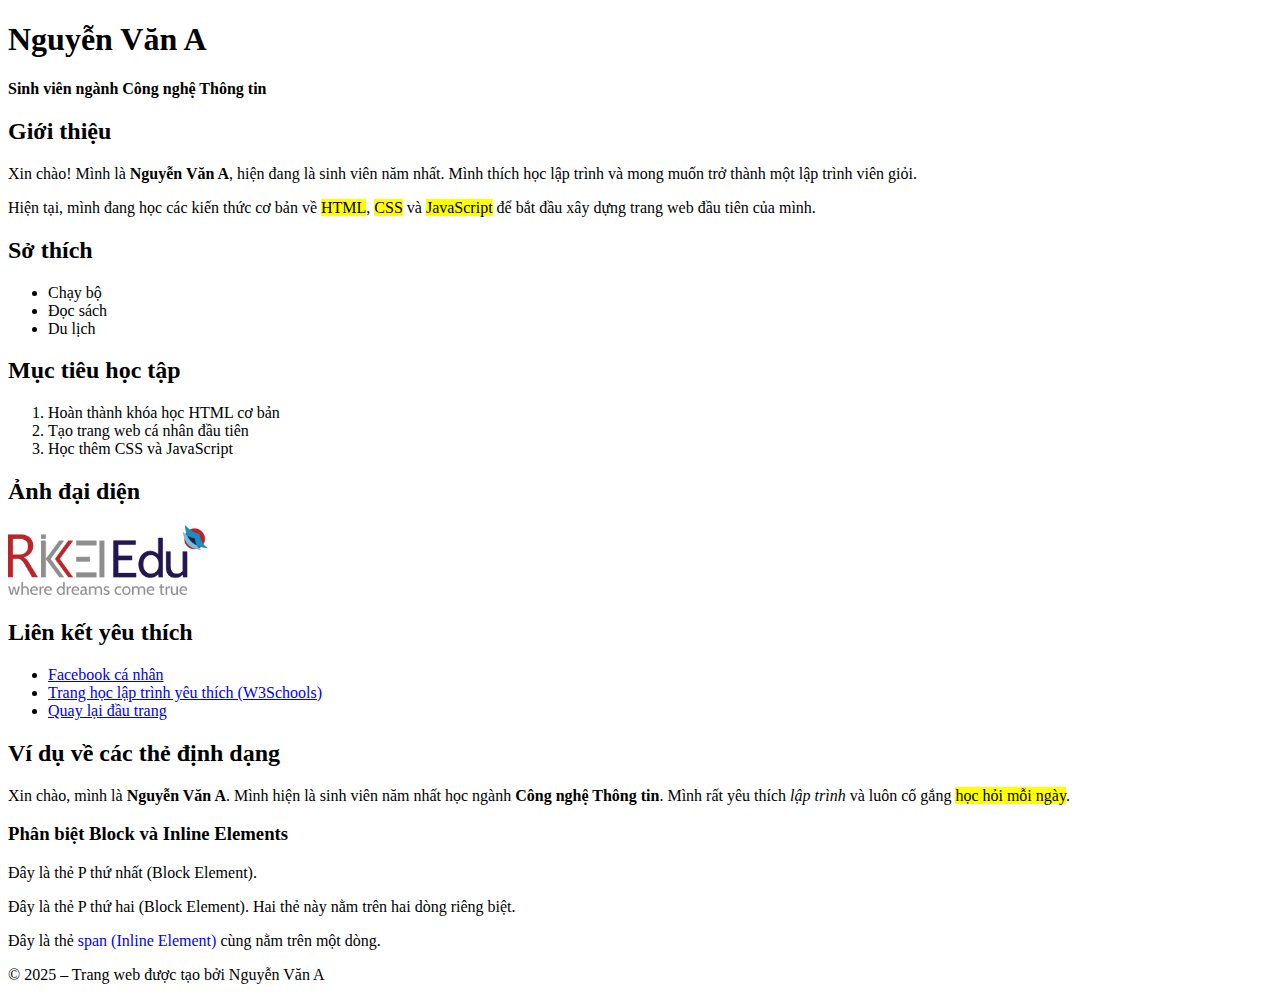
<file: Session01/index.html>
<!DOCTYPE html>
<html lang="en">
  <head>
    <meta charset="UTF-8" />
    <meta name="viewport" content="width=device-width, initial-scale=1.0" />
    <title>Trang cá nhân - Nguyễn Văn A</title>
  </head>
  <body>
    <!-- Header -->
    <header>
      <h1>Nguyễn Văn A</h1>
      <p><strong>Sinh viên ngành Công nghệ Thông tin</strong></p>
    </header>

    <!-- Nội dung chính -->
    <main>
      <!-- Giới thiệu -->
      <section>
        <h2>Giới thiệu</h2>
        <p>
          Xin chào! Mình là <strong>Nguyễn Văn A</strong>, hiện đang là sinh
          viên năm nhất. Mình thích học lập trình và mong muốn trở thành một lập
          trình viên giỏi.
        </p>
        <p>
          Hiện tại, mình đang học các kiến thức cơ bản về
          <mark>HTML</mark>, <mark>CSS</mark> và <mark>JavaScript</mark>
          để bắt đầu xây dựng trang web đầu tiên của mình.
        </p>
      </section>

      <!-- Sở thích -->
      <section>
        <h2>Sở thích</h2>
        <ul>
          <li>Chạy bộ</li>
          <li>Đọc sách</li>
          <li>Du lịch</li>
        </ul>
      </section>

      <!-- Mục tiêu học tập -->
      <section>
        <h2>Mục tiêu học tập</h2>
        <ol>
          <li>Hoàn thành khóa học HTML cơ bản</li>
          <li>Tạo trang web cá nhân đầu tiên</li>
          <li>Học thêm CSS và JavaScript</li>
        </ol>
      </section>

      <!-- Ảnh đại diện -->
      <section>
        <h2>Ảnh đại diện</h2>
        <img
          src="./assets/Logo.png"
          alt="Ảnh đại diện của Nguyễn Văn A"
          width="200" />
      </section>

      <!-- Liên kết yêu thích -->
      <section>
        <h2>Liên kết yêu thích</h2>
        <ul>
          <li>
            <a href="https://www.facebook.com" target="_blank">
              Facebook cá nhân
            </a>
          </li>
          <li>
            <a href="https://www.w3schools.com" target="_blank">
              Trang học lập trình yêu thích (W3Schools)
            </a>
          </li>
          <li>
            <a href="#top">Quay lại đầu trang</a>
          </li>
        </ul>
      </section>

      <!-- Ví dụ Block & Inline -->
      <article>
        <h2>Ví dụ về các thẻ định dạng</h2>

        <p>
          Xin chào, mình là <strong>Nguyễn Văn A</strong>. Mình hiện là sinh
          viên năm nhất học ngành <strong>Công nghệ Thông tin</strong>. Mình rất
          yêu thích <em>lập trình</em> và luôn cố gắng
          <mark>học hỏi mỗi ngày</mark>.
        </p>

        <h3>Phân biệt Block và Inline Elements</h3>

        <p>Đây là thẻ P thứ nhất (Block Element).</p>
        <p>
          Đây là thẻ P thứ hai (Block Element). Hai thẻ này nằm trên hai dòng
          riêng biệt.
        </p>

        <p>
          Đây là thẻ <span style="color: blue">span (Inline Element)</span>
          cùng nằm trên một dòng.
        </p>
      </article>
    </main>

    <!-- Footer -->
    <footer>
      <p>&copy; 2025 – Trang web được tạo bởi Nguyễn Văn A</p>
    </footer>
  </body>
</html>
</file>
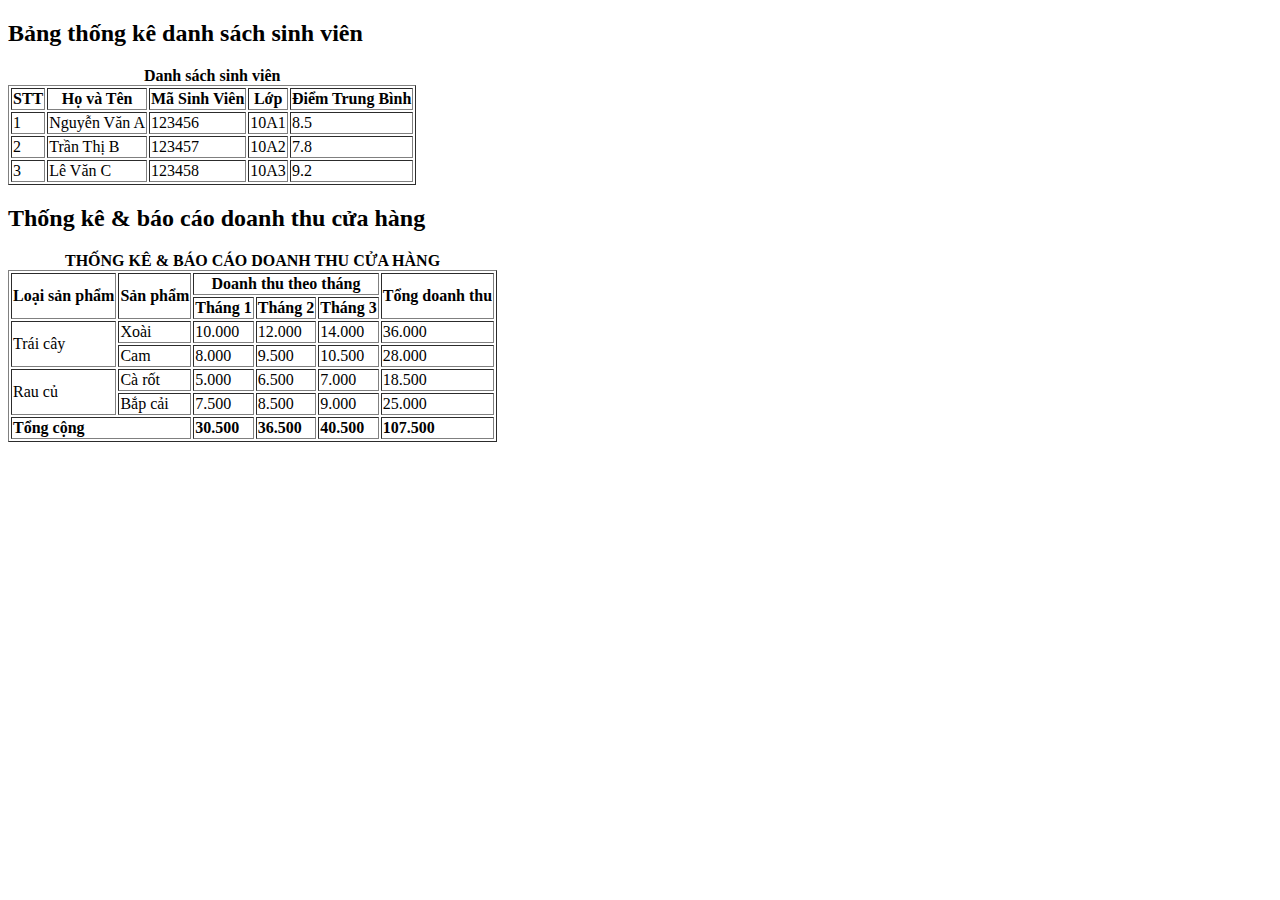
<file: Session02/index.html>
<!DOCTYPE html>
<html lang="en">
  <head>
    <meta charset="UTF-8" />
    <meta name="viewport" content="width=device-width, initial-scale=1.0" />
    <title>Document</title>
  </head>
  <body>
    <section>
      <h2>Bảng thống kê danh sách sinh viên</h2>

      <table border="1">
        <caption>
          <strong>Danh sách sinh viên</strong>
        </caption>

        <thead>
          <tr>
            <th>STT</th>
            <th>Họ và Tên</th>
            <th>Mã Sinh Viên</th>
            <th>Lớp</th>
            <th>Điểm Trung Bình</th>
          </tr>
        </thead>

        <tbody>
          <tr>
            <td>1</td>
            <td>Nguyễn Văn A</td>
            <td>123456</td>
            <td>10A1</td>
            <td>8.5</td>
          </tr>
          <tr>
            <td>2</td>
            <td>Trần Thị B</td>
            <td>123457</td>
            <td>10A2</td>
            <td>7.8</td>
          </tr>
          <tr>
            <td>3</td>
            <td>Lê Văn C</td>
            <td>123458</td>
            <td>10A3</td>
            <td>9.2</td>
          </tr>
        </tbody>
      </table>
    </section>
    <section>
      <h2>Thống kê & báo cáo doanh thu cửa hàng</h2>

      <table border="1">
        <caption>
          <strong>THỐNG KÊ & BÁO CÁO DOANH THU CỬA HÀNG</strong>
        </caption>

        <thead>
          <tr>
            <th rowspan="2">Loại sản phẩm</th>
            <th rowspan="2">Sản phẩm</th>
            <th colspan="3">Doanh thu theo tháng</th>
            <th rowspan="2">Tổng doanh thu</th>
          </tr>
          <tr>
            <th>Tháng 1</th>
            <th>Tháng 2</th>
            <th>Tháng 3</th>
          </tr>
        </thead>

        <tbody>
          <tr>
            <td rowspan="2">Trái cây</td>
            <td>Xoài</td>
            <td>10.000</td>
            <td>12.000</td>
            <td>14.000</td>
            <td>36.000</td>
          </tr>
          <tr>
            <td>Cam</td>
            <td>8.000</td>
            <td>9.500</td>
            <td>10.500</td>
            <td>28.000</td>
          </tr>

          <tr>
            <td rowspan="2">Rau củ</td>
            <td>Cà rốt</td>
            <td>5.000</td>
            <td>6.500</td>
            <td>7.000</td>
            <td>18.500</td>
          </tr>
          <tr>
            <td>Bắp cải</td>
            <td>7.500</td>
            <td>8.500</td>
            <td>9.000</td>
            <td>25.000</td>
          </tr>
        </tbody>

        <tfoot>
          <tfoot>
            <tr>
              <th colspan="2" style="text-align: left">Tổng cộng</th>
              <th style="text-align: left">30.500</th>
              <th style="text-align: left">36.500</th>
              <th style="text-align: left">40.500</th>
              <th style="text-align: left">107.500</th>
            </tr>
          </tfoot>
        </tfoot>
      </table>
    </section>
  </body>
</html>
</file>
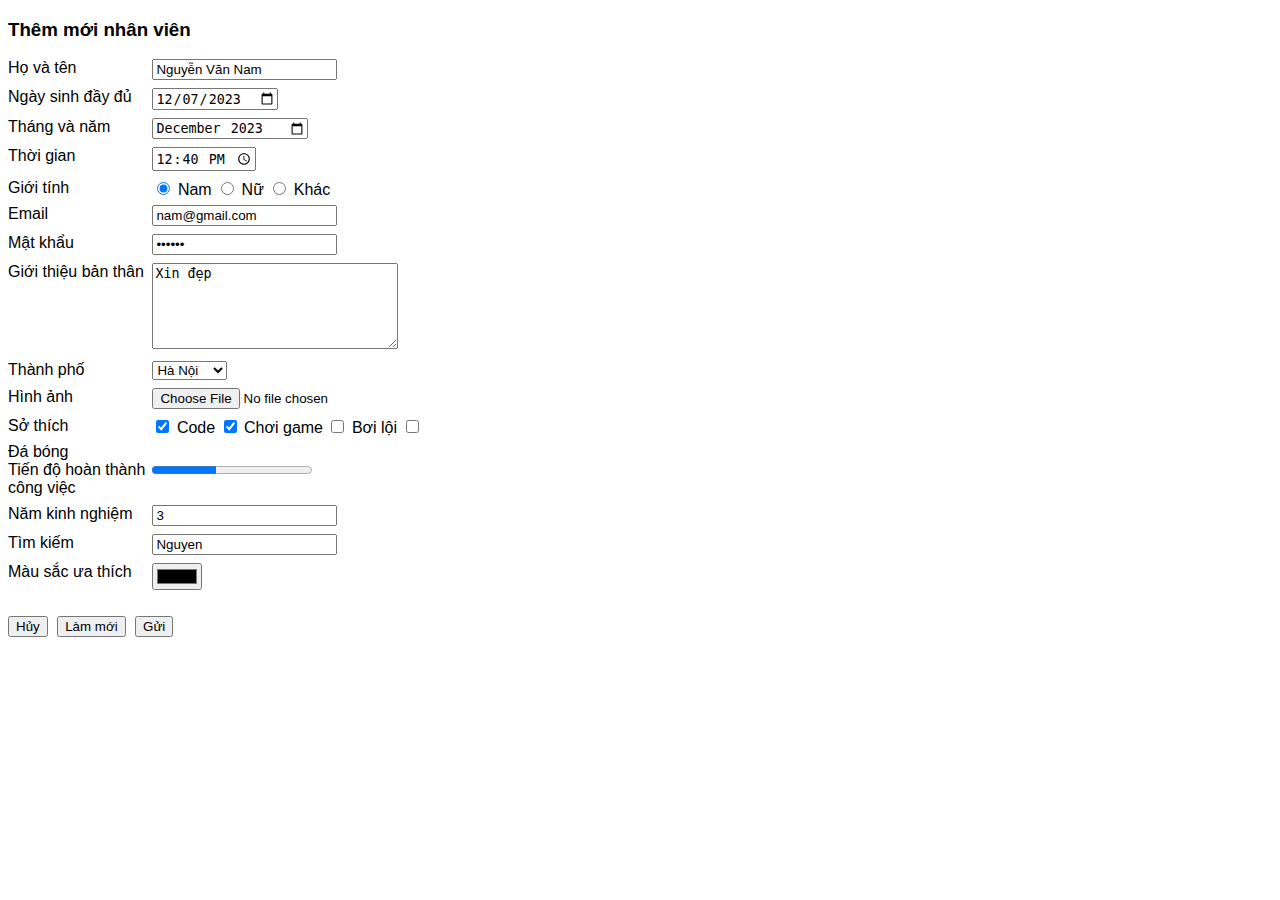
<file: Session03/index.html>
<!DOCTYPE html>
<html lang="en">
  <head>
    <meta charset="UTF-8" />
    <meta name="viewport" content="width=device-width, initial-scale=1.0" />
    <title>HTML FORM</title>
    <style>
      body {
        font-family: Arial, sans-serif;
      }
      form {
        width: 420px;
      }
      label {
        display: inline-block;
        width: 140px;
        vertical-align: top;
        margin-bottom: 8px;
      }
      input,
      select,
      textarea {
        margin-bottom: 8px;
      }
      textarea {
        width: 240px;
        height: 80px;
      }
      .actions button {
        margin-right: 5px;
      }
    </style>
  </head>
  <body>
    <h3>Thêm mới nhân viên</h3>

    <form>
      <label>Họ và tên</label>
      <input type="text" value="Nguyễn Văn Nam" /><br />

      <label>Ngày sinh đầy đủ</label>
      <input type="date" value="2023-12-07" /><br />

      <label>Tháng và năm</label>
      <input type="month" value="2023-12" /><br />

      <label>Thời gian</label>
      <input type="time" value="12:40" /><br />

      <label>Giới tính</label>
      <input type="radio" name="gender" checked /> Nam
      <input type="radio" name="gender" /> Nữ
      <input type="radio" name="gender" /> Khác
      <br />

      <label>Email</label>
      <input type="email" value="nam@gmail.com" /><br />

      <label>Mật khẩu</label>
      <input type="password" value="123456" /><br />

      <label>Giới thiệu bản thân</label>
      <textarea>Xin đẹp</textarea><br />

      <label>Thành phố</label>
      <select>
        <option>Hà Nội</option>
        <option>TP.HCM</option>
        <option>Đà Nẵng</option></select
      ><br />

      <label>Hình ảnh</label>
      <input type="file" /><br />

      <label>Sở thích</label>
      <input type="checkbox" checked /> Code
      <input type="checkbox" checked /> Chơi game <input type="checkbox" /> Bơi
      lội <input type="checkbox" /> Đá bóng
      <br />

      <label>Tiến độ hoàn thành công việc</label>
      <progress value="40" max="100"></progress><br />

      <label>Năm kinh nghiệm</label>
      <input type="number" value="3" /><br />

      <label>Tìm kiếm</label>
      <input type="search" value="Nguyen" /><br />

      <label>Màu sắc ưa thích</label>
      <input type="color" /><br /><br />

      <div class="actions">
        <button type="reset">Hủy</button>
        <button type="reset">Làm mới</button>
        <button type="submit">Gửi</button>
      </div>
    </form>
  </body>
</html>
</file>
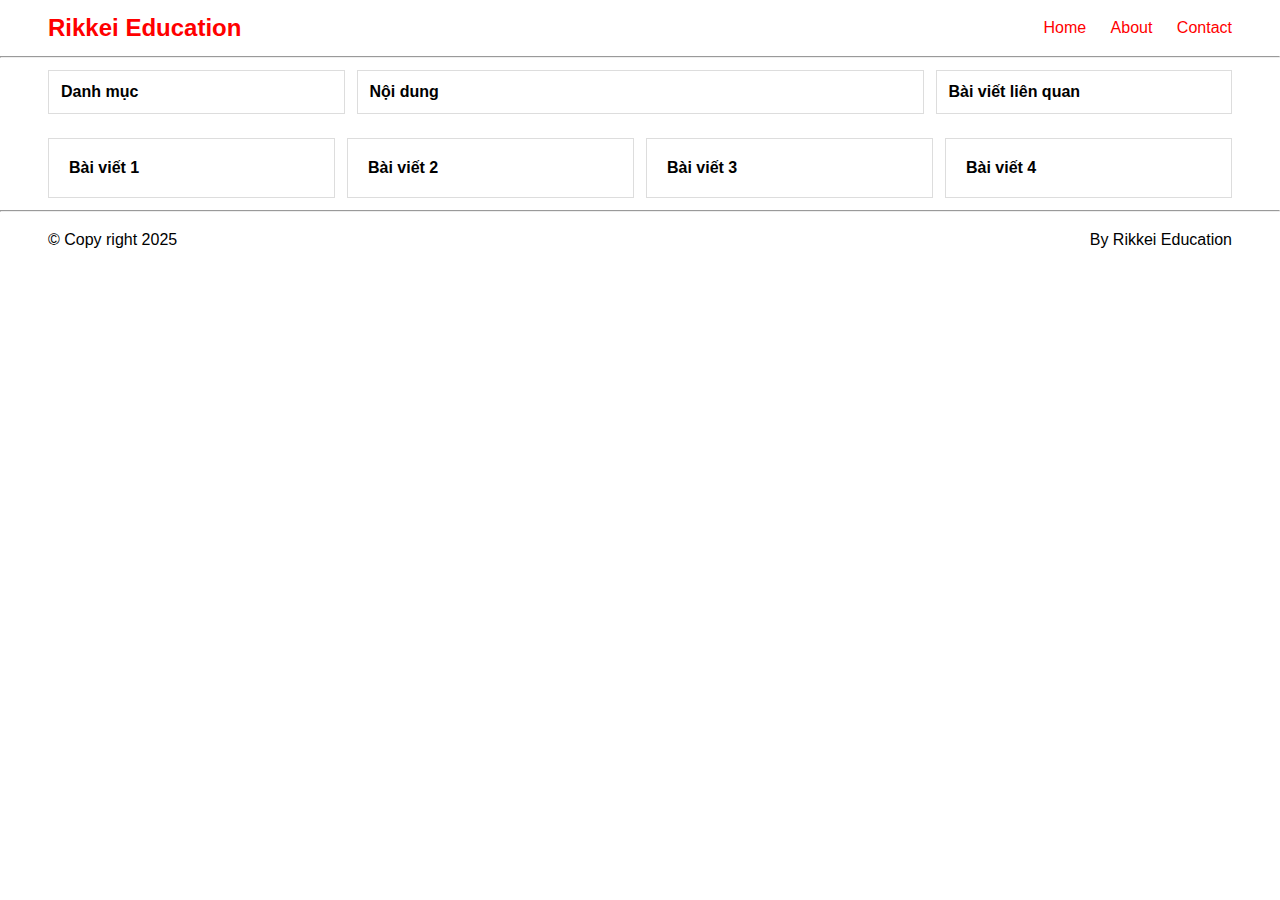
<file: Session12/index.html>
<!DOCTYPE html>
<html lang="en">
  <head>
    <meta charset="UTF-8" />
    <meta name="viewport" content="width=device-width, initial-scale=1.0" />
    <link rel="stylesheet" href="./style.css" />
    <title>Rikkei Education</title>
  </head>
  <body>
    <!-- HEADER -->
    <header class="header">
      <div class="logo">Rikkei Education</div>
      <nav class="nav">
        <a href="#">Home</a>
        <a href="#">About</a>
        <a href="#">Contact</a>
      </nav>
      <div class="menu-icon">☰</div>
    </header>
    <hr />
    <!-- MAIN -->
    <main class="main">
      <aside class="sidebar left">Danh mục</aside>

      <section class="content">Nội dung</section>

      <aside class="sidebar right">Bài viết liên quan</aside>
    </main>

    <!-- LIST POST -->
    <section class="posts">
      <div class="post">Bài viết 1</div>
      <div class="post">Bài viết 2</div>
      <div class="post">Bài viết 3</div>
      <div class="post">Bài viết 4</div>
    </section>
    <hr />
    <!-- FOOTER -->
    <footer class="footer">
      <div class="footer-left">© Copy right 2025</div>
      <div class="footer-right">By Rikkei Education</div>
    </footer>
  </body>
</html>
</file>
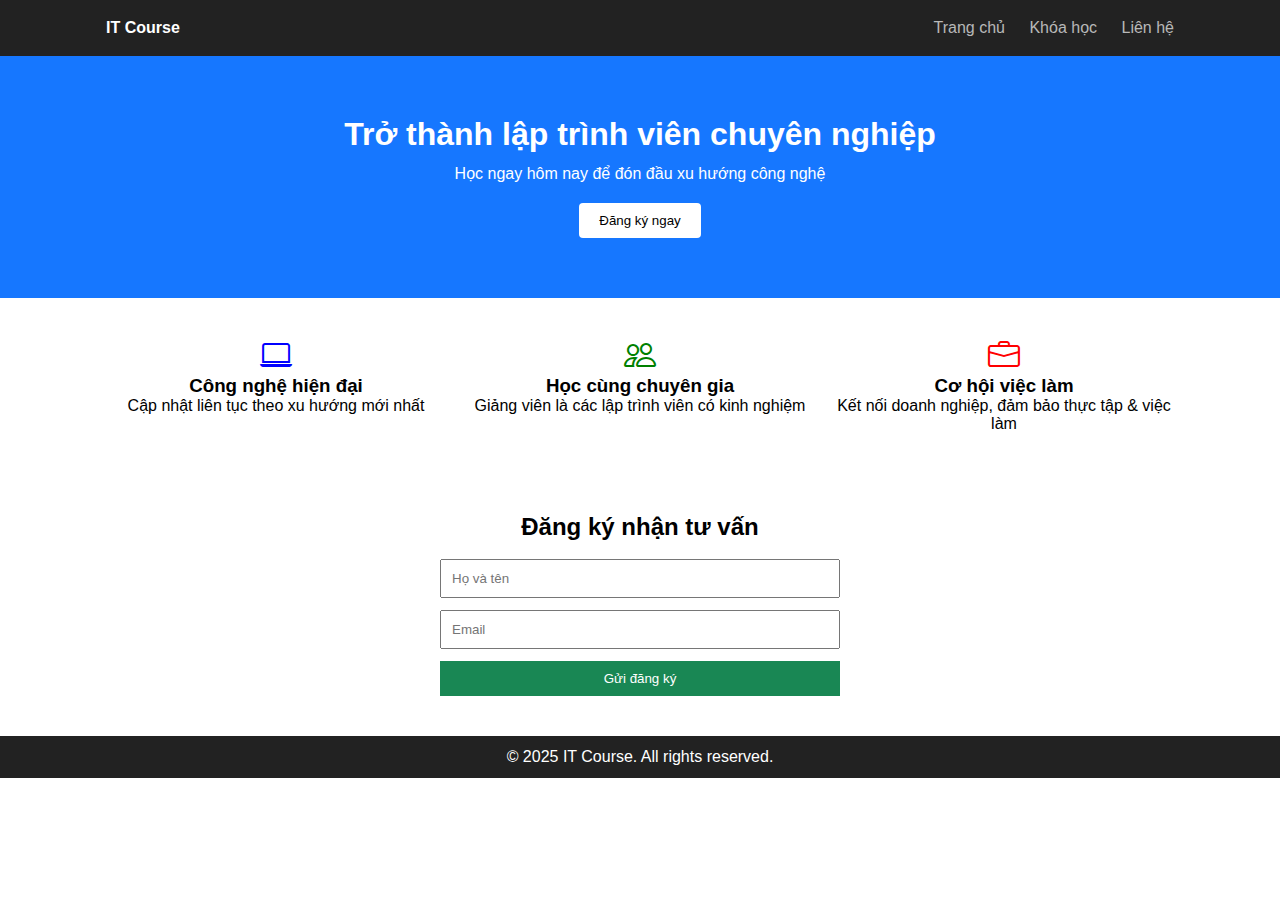
<file: Session13/index.html>
<!DOCTYPE html>
<html lang="en">
  <head>
    <meta charset="UTF-8" />
    <meta name="viewport" content="width=device-width, initial-scale=1.0" />
    <link
      rel="stylesheet"
      href="https://cdn.jsdelivr.net/npm/bootstrap-icons@1.11.1/font/bootstrap-icons.css" />
    <link rel="stylesheet" href="./style.css" />
    <title>IT Course</title>
  </head>
  <body>
    <header class="header">
      <div class="container header-inner">
        <div class="logo">IT Course</div>
        <nav class="nav">
          <a href="#">Trang chủ</a>
          <a href="#">Khóa học</a>
          <a href="#">Liên hệ</a>
        </nav>
        <div class="menu-toggle">☰</div>
      </div>
    </header>

    <!-- HERO -->
    <section class="hero">
      <h1>Trở thành lập trình viên chuyên nghiệp</h1>
      <p>Học ngay hôm nay để đón đầu xu hướng công nghệ</p>
      <button class="btn-primary">Đăng ký ngay</button>
    </section>

    <!-- FEATURES -->
    <section class="features container">
      <div class="feature">
        <i class="bi bi-laptop fs-1 text-primary"></i>

        <h3>Công nghệ hiện đại</h3>
        <p>Cập nhật liên tục theo xu hướng mới nhất</p>
      </div>
      <div class="feature">
        <i class="bi bi-people fs-1 text-success"></i>
        <h3>Học cùng chuyên gia</h3>
        <p>Giảng viên là các lập trình viên có kinh nghiệm</p>
      </div>
      <div class="feature">
        <i class="bi bi-briefcase fs-1 text-danger"></i>
        <h3>Cơ hội việc làm</h3>
        <p>Kết nối doanh nghiệp, đảm bảo thực tập & việc làm</p>
      </div>
    </section>

    <!-- FORM -->
    <section class="register">
      <h2>Đăng ký nhận tư vấn</h2>
      <br />
      <form class="register-form">
        <input type="text" placeholder="Họ và tên" />
        <input type="email" placeholder="Email" />
        <button type="submit" class="btn-success">Gửi đăng ký</button>
      </form>
    </section>

    <!-- FOOTER -->
    <footer class="footer">© 2025 IT Course. All rights reserved.</footer>
  </body>
</html>
</file>
<file: Session13/style.css>
* {
    margin: 0;
    padding: 0;
    box-sizing: border-box;
    font-family: Arial, sans-serif;
}

.container {
    max-width: 1100px;
    margin: auto;
    padding: 0 16px;
}

/* HEADER */
.header {
    background: #222;
    color: #fff;
}

.header-inner {
    display: flex;
    justify-content: space-between;
    align-items: center;
    height: 56px;
}

.logo {
    font-weight: bold;
}

.nav a {
    color: #ffffffaf;
    margin-left: 20px;
    text-decoration: none;
}

.menu-toggle {
    display: none;
    font-size: 22px;
    cursor: pointer;
}

/* HERO */
.hero {
    background: #1677ff;
    color: #fff;
    text-align: center;
    padding: 60px 16px;
}

.hero h1 {
    font-size: 32px;
    margin-bottom: 12px;
}

.hero p {
    margin-bottom: 20px;
}

.btn-primary {
    background: #fff;
    border: none;
    padding: 10px 20px;
    border-radius: 4px;
    cursor: pointer;
}

/* FEATURES */
.features {
    display: grid;
    grid-template-columns: repeat(3, 1fr);
    gap: 24px;
    margin: 40px auto;
    text-align: center;
}

i {
    font-size: 32px;
    margin-bottom: 8px;
}

.feature:nth-child(1) i {
  color: blue;
}

.feature:nth-child(2) i {
  color: green;
}

.feature:nth-child(3) i {
  color: red;
}

/* REGISTER */
.register {
    text-align: center;
    padding: 40px 16px;
}

.register-form {
    max-width: 400px;
    margin: auto;
}

.register-form input {
    width: 100%;
    padding: 10px;
    margin-bottom: 12px;
}

.btn-success {
    width: 100%;
    padding: 10px;
    background: #198754;
    color: #fff;
    border: none;
    cursor: pointer;
}

/* FOOTER */
.footer {
    background: #222;
    color: #fff;
    text-align: center;
    padding: 12px;
}

/* RESPONSIVE */
@media (max-width: 768px) {
    .features {
        grid-template-columns: 1fr;
    }

    .nav {
        position: absolute;
        top: 56px;
        right: 0;
        background: #222;
        width: 100%;
        display: none;
        flex-direction: column;
        text-align: center;
    }

    .nav a {
        padding: 12px 0;
        border-top: 1px solid #333;
    }

    .nav.active {
        display: flex;
    }

    .menu-toggle {
        display: block;
    }
}
</file>
<file: Session12/style.css>
/* RESET */
* {
    margin: 0;
    padding: 0;
    box-sizing: border-box;
    font-family: Arial, sans-serif;
}

/* ===== HEADER ===== */
.header {
    height: 56px;
    padding: 0 48px;
    display: flex;
    align-items: center;
    justify-content: space-between;
}

.logo {
    color: red;
    font-size: 24px;
    font-weight: bold;
}

.nav a {
    color: red;
    text-decoration: none;
    margin-left: 20px;
}

.menu-icon {
    display: none;
    font-size: 24px;
}

/* ===== MAIN ===== */
.main {
    display: flex;
    padding: 12px 48px;
    gap: 12px;
    font-weight: bold;  
}

.sidebar {
    flex: 1;
    border: 1px solid #ddd;
    padding: 12px;
}

.content {
    flex: 2;
    border: 1px solid #ddd;
    padding: 12px;
}

/* ===== POSTS ===== */
.posts {
    display: flex;
    gap: 12px;
    padding: 12px 48px;
    font-weight: bold;
}

.post {
    flex: 1;
    border: 1px solid #ddd;
    padding: 20px;
}

/* ===== FOOTER ===== */
.footer {
    height: 56px;
    padding: 0 48px;
    display: flex;
    align-items: center;
    justify-content: space-between;
    color: black;
}

/* ================== TABLET ================== */
@media (max-width: 1024px) {
    .posts {
        flex-wrap: wrap;
    }

    .post {
        flex: 0 0 calc(50% - 6px);
    }
}

/* ================== MOBILE ================== */
@media (max-width: 768px) {
    /* HEADER */
    .nav {
        display: none;
    }

    .menu-icon {
        display: block;
    }

    /* MAIN */
    .main {
        flex-direction: column;
        padding: 12px;
    }

    /* POSTS */
    .posts {
        flex-direction: column;
        padding: 12px;
    }

    /* FOOTER */
    .footer {
        padding: 0 12px;
        justify-content: center;
    }

    .footer-left {
        display: none;
    }
}
</file>
